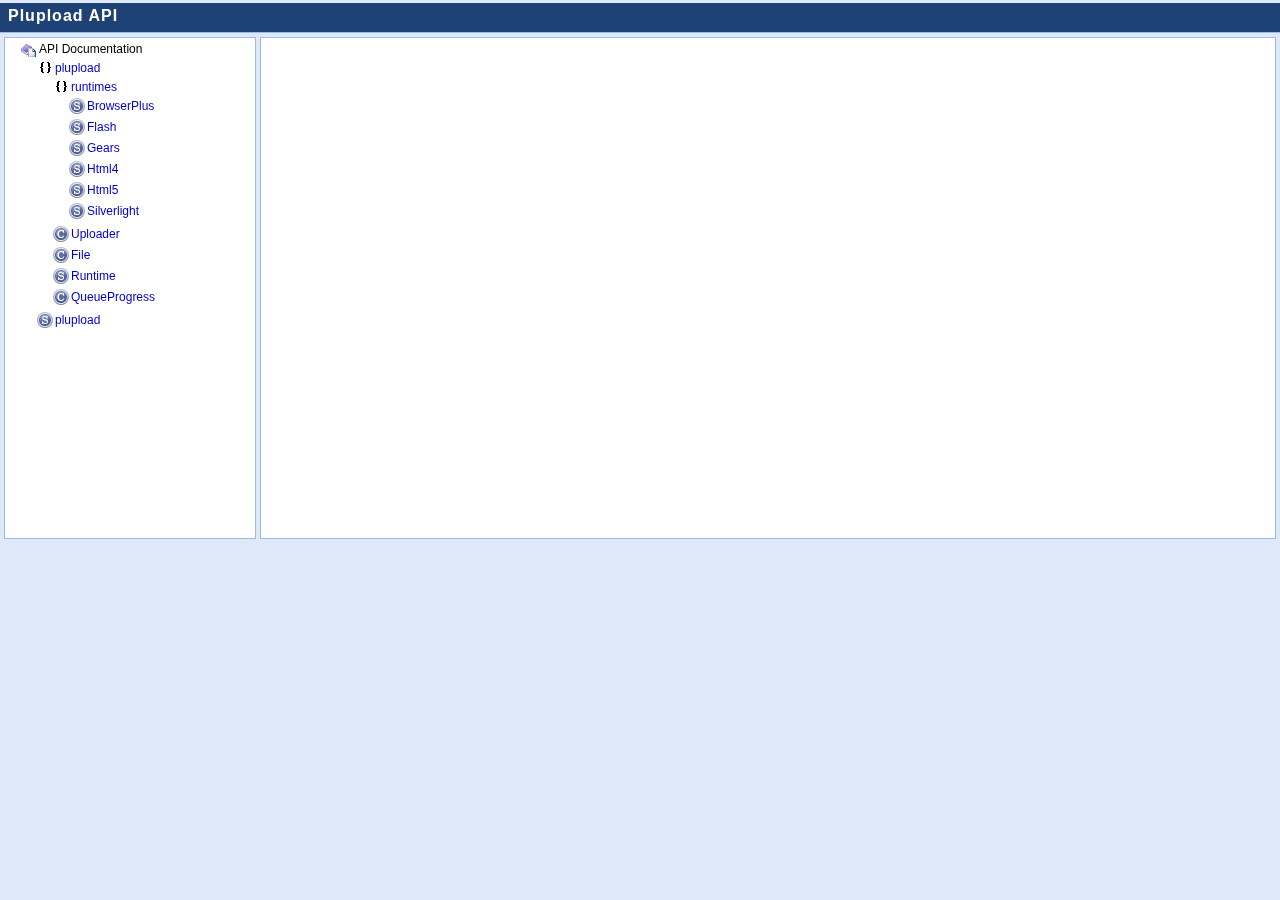
<file: plugins/plupload/docs/api/index.html>
<!DOCTYPE html PUBLIC "-//W3C//DTD XHTML 1.1//EN" "http://www.w3.org/TR/xhtml11/DTD/xhtml11.dtd">
<html xmlns="http://www.w3.org/1999/xhtml">
<head>
<title>Plupload API</title>
<meta name="generator" content="MoxieDoc" />

<link rel="stylesheet" type="text/css" href="css/reset.css" />
<link rel="stylesheet" type="text/css" href="css/grids.css" />
<link rel="stylesheet" type="text/css" href="css/general.css" />
<link rel="stylesheet" type="text/css" href="css/jquery.treeview.css" />
<link type="text/css" rel="stylesheet" href="css/shCore.css" />
<link type="text/css" rel="stylesheet" href="css/shThemeMoxieDoc.css" />

<script type="text/javascript" src="http://www.google.com/jsapi"></script>
<script type="text/javascript">
	google.load("jquery", "1.3");
</script>
<script type="text/javascript" src="js/jquery.treeview.min.js"></script>
<script type="text/javascript" src="js/general.js"></script>
<script type="text/javascript" src="js/shCore.js"></script>
<script type="text/javascript" src="js/shBrushJScript.js"></script>
</head>
<body>
<div id="doc3" class="yui-t1" style="height:500px">
<div id="hd">
<h1>Plupload API</h1>
</div>
<div id="bd">
<div id="yui-main">
<div id="detailsView" class="yui-b">
<!--Gets filled using Ajax-->
</div>
</div>
<div id="classView" class="yui-b">
<ul id="browser" class="classtree treeview-famfamfam">
<li>
<span class="root">API Documentation</span>
<ul>
<li class="closed">
<span class="namespace" title="Namespace">
<a href="#">plupload</a>
</span>
<ul>
<li class="closed">
<span class="namespace" title="Namespace">
<a href="#">runtimes</a>
</span>
<ul>
<li>
<span class="singleton" title="Singleton class">
<a href="class_plupload.runtimes.BrowserPlus.html">BrowserPlus</a>
</span>
</li>
<li>
<span class="singleton" title="Singleton class">
<a href="class_plupload.runtimes.Flash.html">Flash</a>
</span>
</li>
<li>
<span class="singleton" title="Singleton class">
<a href="class_plupload.runtimes.Gears.html">Gears</a>
</span>
</li>
<li>
<span class="singleton" title="Singleton class">
<a href="class_plupload.runtimes.Html4.html">Html4</a>
</span>
</li>
<li>
<span class="singleton" title="Singleton class">
<a href="class_plupload.runtimes.Html5.html">Html5</a>
</span>
</li>
<li>
<span class="singleton" title="Singleton class">
<a href="class_plupload.runtimes.Silverlight.html">Silverlight</a>
</span>
</li>
</ul>
</li>
<li>
<span class="class" title="Class">
<a href="class_plupload.Uploader.html">Uploader</a>
</span>
</li>
<li>
<span class="class" title="Class">
<a href="class_plupload.File.html">File</a>
</span>
</li>
<li>
<span class="singleton" title="Singleton class">
<a href="class_plupload.Runtime.html">Runtime</a>
</span>
</li>
<li>
<span class="class" title="Class">
<a href="class_plupload.QueueProgress.html">QueueProgress</a>
</span>
</li>
</ul>
</li>
<li>
<span class="singleton" title="Singleton class">
<a href="class_plupload.html">plupload</a>
</span>
</li>
</ul>
</li>
</ul>
</div>
</div>
</div>
</body>
</html>
</file>
<file: plugins/plupload/docs/api/css/grids.css>
/*
Copyright (c) 2009, Yahoo! Inc. All rights reserved.
Code licensed under the BSD License:
http://developer.yahoo.net/yui/license.txt
version: 2.7.0
*/
/**
 * YUI Grids
 * @module grids
 * @namespace yui-
 * @requires reset, fonts
 */

/**  
 * Note: Throughout this file, the *property (star-property) filter is used 
 * to give a value to IE that other browsers do not see. _property is only seen 
 * by IE7, so the combo of *prop and _prop can target between IE6 and IE7.
 * 
 * More information on these filters and related validation errors:
 * http://tech.groups.yahoo.com/group/ydn-javascript/message/40059
 */

/**
 * Section: General Rules
 */

body {
	text-align: center;
}

/**
 * Section: Page Width Rules (#doc, #doc2, #doc3, #doc4)
 */

#doc,#doc2,#doc3,#doc4,
.yui-t1,.yui-t2,.yui-t3,.yui-t4,.yui-t5,.yui-t6,.yui-t7 {
	margin: auto;
	text-align: left;
	width: 57.69em;
	*width: 56.25em;
}

/* 950 Centered (doc2) */
#doc2 {
	width: 73.076em;
	*width: 71.25em;
}

/* 100% (doc3) */
#doc3 {
/**
 * Left and Right margins are not a structural part of Grids. Without them 
 * Grids works fine, but content bleeds to the very edge of the document, which
 * often impairs readability and usability. They are provided because they 
 * prevent the content from "bleeding" into the browser's chrome. 
 */
	margin: auto 10px;
	width: auto;
}

/* 974 Centered (doc4) */
#doc4 {
	width: 74.923em;
	*width: 73.05em;
}

/**
 * Section: Preset Template Rules (.yui-t[1-6])
 */


.yui-b {
	/* to preserve source-order independence for Gecko */
	position: relative;
}

.yui-b {
	/* to preserve source-order independence for IE */
	_position: static;
}

#yui-main .yui-b {
	/* to preserve source-order independence for Gecko */
	position: static;
}

#yui-main,
.yui-g .yui-u .yui-g {
	width: 100%;
}

.yui-t1 #yui-main,
.yui-t2 #yui-main,
.yui-t3 #yui-main {
	float: right;
	/* IE: preserve layout at narrow widths */
	margin-left: -25em;
}

.yui-t4 #yui-main,
.yui-t5 #yui-main,
.yui-t6 #yui-main {
	float: left;
	/* IE: preserve layout at narrow widths */
	margin-right: -25em;
}

/** 
 * For Specific Template Presets
 */

.yui-t1 .yui-b {
	float: left;
	width: 12.30769em;
	*width: 12.00em;
}

.yui-t1 #yui-main .yui-b {
	margin-left: 13.30769em;
	*margin-left: 13.05em;
}

.yui-t2 .yui-b {
	float: left;
	width: 13.8461em;
	*width: 13.50em;
}

.yui-t2 #yui-main .yui-b {
	margin-left: 14.8461em;
	*margin-left: 14.55em;
}

.yui-t3 .yui-b {
	float: left;
	width: 23.0769em;
	*width: 22.50em;
}

.yui-t3 #yui-main .yui-b {
	margin-left: 24.0769em;
	*margin-left: 23.62em;
}

.yui-t4 .yui-b {
	float: right;
	width: 13.8456em;
	*width: 13.50em;
}

.yui-t4 #yui-main .yui-b {
	margin-right: 14.8456em;
	*margin-right: 14.55em;
}

.yui-t5 .yui-b {
	float: right;
	width: 18.4615em;
	*width: 18.00em;
}

.yui-t5 #yui-main .yui-b {
	margin-right: 19.4615em;
	*margin-right: 19.125em;
}

.yui-t6 .yui-b {
	float: right;
	width: 23.0769em;
	*width: 22.50em;
}

.yui-t6 #yui-main .yui-b {
	margin-right: 24.0769em;
	*margin-right: 23.62em;
}

.yui-t7 #yui-main .yui-b {
	display: block;
	margin: 0 0 1em 0;
}

#yui-main .yui-b {
	float: none;
	width: auto;
}

/**
 * Section: Grids and Nesting Grids
 */

/* Children generally take half the available space */
.yui-gb .yui-u,
.yui-g .yui-gb .yui-u,
.yui-gb .yui-g,
.yui-gb .yui-gb,
.yui-gb .yui-gc,
.yui-gb .yui-gd,
.yui-gb .yui-ge,
.yui-gb .yui-gf,
.yui-gc .yui-u, 
.yui-gc .yui-g,
.yui-gd .yui-u {
	float: left;
}

/* Float units (and sub grids) to the right */
.yui-g .yui-u,
.yui-g .yui-g,
.yui-g .yui-gb, 
.yui-g .yui-gc, 
.yui-g .yui-gd, 
.yui-g .yui-ge, 
.yui-g .yui-gf, 
.yui-gc .yui-u, 
.yui-gd .yui-g,
.yui-g .yui-gc .yui-u,
.yui-ge .yui-u, 
.yui-ge .yui-g, 
.yui-gf .yui-g,
.yui-gf .yui-u {
	float: right;
}

/*Float units (and sub grids) to the left */
.yui-g div.first, 
.yui-gb div.first,
.yui-gc div.first,
.yui-gd div.first, 
.yui-ge div.first, 
.yui-gf div.first,
.yui-g .yui-gc div.first,
.yui-g .yui-ge div.first,
.yui-gc div.first div.first {
	float: left;
}

.yui-g .yui-u,
.yui-g .yui-g,
.yui-g .yui-gb,
.yui-g .yui-gc,
.yui-g .yui-gd,
.yui-g .yui-ge,
.yui-g .yui-gf {
	width: 49.1%;
}

.yui-gb .yui-u,
.yui-g .yui-gb .yui-u,
.yui-gb .yui-g,
.yui-gb .yui-gb,
.yui-gb .yui-gc,
.yui-gb .yui-gd,
.yui-gb .yui-ge,
.yui-gb .yui-gf,
.yui-gc .yui-u, 
.yui-gc .yui-g,
.yui-gd .yui-u {
	width: 32%;
	margin-left: 1.99%;
}

/* Give IE some extra breathing room for 1/3-based rounding issues */
.yui-gb .yui-u {
	*margin-left: 1.9%;
	*width: 31.9%;
}

.yui-gc div.first, 
	.yui-gd .yui-u {
	width: 66%;
}

.yui-gd div.first {
	width: 32%;
}

.yui-ge div.first, 
	.yui-gf .yui-u {
	width: 74.2%;
}

.yui-ge .yui-u,
	.yui-gf div.first {
	width: 24%;
}

.yui-g .yui-gb div.first,
.yui-gb div.first, 
.yui-gc div.first, 
.yui-gd div.first {
	margin-left: 0;
}

/**
 * Section: Deep Nesting 
 */

.yui-g .yui-g .yui-u,
.yui-gb .yui-g .yui-u,
.yui-gc .yui-g .yui-u,
.yui-gd .yui-g .yui-u,
.yui-ge .yui-g .yui-u,
.yui-gf .yui-g .yui-u {
	width: 49%;
	*width: 48.1%;
	*margin-left: 0;
}

.yui-g .yui-g .yui-u {
	width: 48.1%;
}

/*SF 1927599 from 1.14 to 2.6.0*/
.yui-g .yui-gb div.first,
	.yui-gb .yui-gb div.first {
	*margin-right: 0;
	*width: 32%;
	_width: 31.7%;
}

.yui-g .yui-gc div.first, 
	.yui-gd .yui-g {
	width: 66%;
}

.yui-gb .yui-g div.first {
	*margin-right: 4%;
	_margin-right: 1.3%;
}

.yui-gb .yui-gc div.first, 
	.yui-gb .yui-gd div.first {
	*margin-right: 0;
}

.yui-gb .yui-gb .yui-u,
	.yui-gb .yui-gc .yui-u {
	*margin-left: 1.8%;
	_margin-left: 4%;
}

.yui-g .yui-gb .yui-u {
	_margin-left: 1.0%;
}

.yui-gb .yui-gd .yui-u {
	*width: 66%;
	_width: 61.2%;
}

.yui-gb .yui-gd div.first {
	*width: 31%;
	_width: 29.5%;
}

.yui-g .yui-gc .yui-u, 
	.yui-gb .yui-gc .yui-u {
	width: 32%;
	_float: right;
	margin-right: 0;
	_margin-left: 0;
}

.yui-gb .yui-gc div.first {
	width: 66%;
	*float: left;
	*margin-left: 0;
}

.yui-gb .yui-ge .yui-u, 
	.yui-gb .yui-gf .yui-u {
	margin: 0;
}

.yui-gb .yui-gb .yui-u {
	_margin-left: .7%;
}

.yui-gb .yui-g div.first, 
	.yui-gb .yui-gb div.first {
	*margin-left: 0;
}

.yui-gc .yui-g .yui-u,
	.yui-gd .yui-g .yui-u {
	*width: 48.1%;
	*margin-left: 0;
}

.yui-gb .yui-gd div.first {
	width: 32%;
}

.yui-g .yui-gd div.first {
	_width: 29.9%;
}

.yui-ge .yui-g {
	width: 24%;
}

.yui-gf .yui-g {
	width: 74.2%;
}

.yui-gb .yui-ge div.yui-u,
	.yui-gb .yui-gf div.yui-u {
	float: right;
}

.yui-gb .yui-ge div.first,
	.yui-gb .yui-gf div.first {
	float: left;
}

/* Width Accommodation for Nested Contexts */
.yui-gb .yui-ge .yui-u,
	.yui-gb .yui-gf div.first {
	*width: 24%;
	_width: 20%;
}

/* Width Accommodation for Nested Contexts */
.yui-gb .yui-ge div.first, 
	.yui-gb .yui-gf .yui-u {
	*width: 73.5%;
	_width: 65.5%;
}

/* Patch for GD within GE */
.yui-ge div.first .yui-gd .yui-u {
	width: 65%;
}

.yui-ge div.first .yui-gd div.first {
	width: 32%;
}

/* @group Clearing */
#hd:after,
#bd:after,
#ft:after,
.yui-g:after, 
.yui-gb:after, 
.yui-gc:after, 
.yui-gd:after, 
.yui-ge:after, 
.yui-gf:after {
	content: ".";
	display: block;
	height: 0;
	clear: both;
	visibility: hidden;
}

#hd,
#bd,
#ft,
.yui-g, 
.yui-gb, 
.yui-gc, 
.yui-gd, 
.yui-ge, 
.yui-gf {
	zoom: 1;
}
</file>
<file: plugins/plupload/docs/api/css/general.css>
body, html {
	overflow: hidden;
	background-color: #DFE8F6;
}

#doc3 {
	margin: 0;

	/* Fix for scrolling issue on Gecko */
	position: fixed; width: 100%; top: 0; left: 0;
}

#bd, #bd, #yui-main, #detailsView, #classView {
	height: 100%;
}

#hd {
	background: #1E4176;
	border-bottom: 1px solid #99BBE8;
}

#hd h1 {
	font-family:Verdana,Arial,Helvetica,sans-serif;
	font-size: 16px;
	padding: 4px 0 4px 8px;
	color: #fff;
}

#yui-main #detailsView {
	overflow: auto;
	margin: 4px;
	margin-left: 260px;
	border: 1px solid #99BBE8;
	background: #FFF;
}

#bd #classView {
	overflow: auto;
	width: 250px;
	margin: 4px;
	border: 1px solid #99BBE8;
	background: #FFF;
}

.classDetailsContent, .memberDetailsContent {
	margin: 10px;
	line-height: 150%;
}

body, td, th {
	font-family: "Trebuchet MS", "Bitstream Vera Sans", Tahoma,Verdana,Arial,Helvetica,sans-serif;
	font-size: 13px;
}

h1, h2, h3, h4, h5, h6 {
	font-family: "Trebuchet MS", "Bitstream Vera Sans", verdana, lucida, arial, helvetica, sans-serif;
	font-weight: bold;
	letter-spacing: 1px;
	margin-bottom: 3px;
	margin-top: 3px;
	width: 90%;
}

h1 {
	font-size: 20px;
}

h2 {
	font-size: 16px;
}

h3 {
	font-size: 16px;
}

h4 {
	font-size: 13px;
}

a, a:visited, a:active, a:link {
	color: #0000CC;
	text-decoration: none;
}

a:hover {
	text-decoration: underline;
}

table.summary {
	border: 1px solid #999999;
	margin-bottom: 20px;
	margin-right: 10px;
	margin-top: 10px;
	width: 100%;
	border-collapse: collapse;
}

table.summary th {
	font-weight: bold;
	text-align: left;
	vertical-align: bottom;
	background-color: #627C9D;
	color: #FFFFFF;
	white-space: nowrap;
	padding: 4px;
}

table.summary td {
	border: 1px solid #999999;
	padding: 4px;
}

table.summary a.memberName {
	font-weight: bold;
}

table.summary tr.even {
	background: #f2f2f2;
}

table.summary td.first div {
	margin-left: 30px;
}

table.summary td.first {
	width: 95%;
}

table.summary td.last {
	width: 5%;
}

table.summary .deprecated {
	margin: 0;
}

.params, .returns, .see {
	margin-left: 20px;
	margin-bottom: 10px;
}

.params td.last {
	padding-left: 10px;
}

.classDescription, .memberDescription, .deprecated {
	margin: 10px 0 10px 0;
}

.inherited td.first {
	background: url(../img/inherited.gif) no-repeat 10px 5px;
}

.inheritageList span {
	padding-right: 20px;
	margin-right: 5px;
	background: url(../img/inherit-arrow.gif) no-repeat center right;
}

.inheritageList span.last {
	background: transparent;
}

.classDetails .first {
	font-weight: bold;
	padding-right: 20px;
}

.memberDetails {
	margin-bottom: 10px;
}

pre {
	background-color: #F2F2F2;
	font-family: "Lucida Console","Courier New",Courier,monospace;
	font-size: 12px;
	margin-bottom: 10px;
	margin-top: 10px;
	overflow: auto;
	padding: 5px 5px 5px 5px;
}

.memberType {
	padding-left: 10px;
	font-size: 13px;
	font-weight: normal;
}

.selected {
	font-weight: bold;
}

.memberDetails {
	border-bottom: 1px solid gray;
	margin-bottom: 10px;
}

.details {
	padding-bottom: 10px;
}

.details .last {
	border: 0;
}

.details h2 {
	width: 100%;
	background-color: #627C9D;
	color: #FFF;
	padding: 4px;
}

.memberDetails {
	padding-left: 15px;
}

code.syntax {
	background-color: #F2F2F2;
}

.deprecated {
	font-weight: bold;
}

.static {
	color: gray;
}

.version span, .author span {
	font-weight: bold;
}

#yui-main #detailsView.loading {
	background: #FFF url('../img/loader.gif') no-repeat center center; 
}
</file>
<file: plugins/plupload/docs/api/css/shCore.css>
/**
 * SyntaxHighlighter
 * http://alexgorbatchev.com/
 *
 * SyntaxHighlighter is donationware. If you are using it, please donate.
 * http://alexgorbatchev.com/wiki/SyntaxHighlighter:Donate
 *
 * @version
 * 2.0.320 (May 03 2009)
 * 
 * @copyright
 * Copyright (C) 2004-2009 Alex Gorbatchev.
 *
 * @license
 * This file is part of SyntaxHighlighter.
 * 
 * SyntaxHighlighter is free software: you can redistribute it and/or modify
 * it under the terms of the GNU Lesser General Public License as published by
 * the Free Software Foundation, either version 3 of the License, or
 * (at your option) any later version.
 * 
 * SyntaxHighlighter is distributed in the hope that it will be useful,
 * but WITHOUT ANY WARRANTY; without even the implied warranty of
 * MERCHANTABILITY or FITNESS FOR A PARTICULAR PURPOSE.  See the
 * GNU General Public License for more details.
 * 
 * You should have received a copy of the GNU General Public License
 * along with SyntaxHighlighter.  If not, see <http://www.gnu.org/copyleft/lesser.html>.
 */
.syntaxhighlighter,
.syntaxhighlighter div,
.syntaxhighlighter code,
.syntaxhighlighter span
{
	margin: 0 !important;
	padding: 0 !important;
	border: 0 !important;
	outline: 0 !important;
	background: none !important;
	text-align: left !important;
	float: none !important;
	vertical-align: baseline !important;
	position: static !important;
	left: auto !important;
	top: auto !important;
	right: auto !important;
	bottom: auto !important;
	height: auto !important;
	width: auto !important;
	line-height: 1.1em !important;
	font-family: "Consolas", "Monaco", "Bitstream Vera Sans Mono", "Courier New", Courier, monospace !important;
	font-weight: normal !important;
	font-style: normal !important;
	font-size: 1em !important;
}

.syntaxhighlighter
{
	width: 100% !important;
	margin: 1em 0 1em 0 !important;
	padding: 1px !important; /* adds a little border on top and bottom */
	position: relative !important;
}

.syntaxhighlighter code {
	display: inline !important;
}

.syntaxhighlighter .bold {
	font-weight: bold !important;
}

.syntaxhighlighter .italic {
	font-style: italic !important;
}

.syntaxhighlighter .line .number
{
	float: left !important; 
	width: 3em !important; 
	padding-right: .3em !important;
	text-align: right !important;
	display: block !important;
}

/* Disable numbers when no gutter option is set */
.syntaxhighlighter.nogutter .line .number
{
	display: none !important;
}

.syntaxhighlighter .line .content
{
	margin-left: 3.3em !important; 
	padding-left: .5em !important;
	display: block !important;
}

.syntaxhighlighter .line .content .block
{
	display: block !important;
	padding-left: 1.5em !important;
	text-indent: -1.5em !important;
}

.syntaxhighlighter .line .content .spaces
{
	display: none !important;
}

/* Disable border and margin on the lines when no gutter option is set */
.syntaxhighlighter.nogutter .line .content
{
	margin-left: 0 !important; 
	border-left: none !important;
}

.syntaxhighlighter .bar
{
	display: none !important;
}

.syntaxhighlighter .bar.show 
{
	display: block !important;
}

.syntaxhighlighter.collapsed .bar
{
	display: block !important;
}

.syntaxhighlighter.nogutter .ruler
{
	margin-left: 0 !important;
	padding-left: 0 !important;
}

.syntaxhighlighter .ruler
{
	padding: 0 0 .5em .5em !important;
	margin-left: 3.3em !important;
	overflow: hidden !important;
}

/* Adjust some properties when collapsed */

.syntaxhighlighter.collapsed .lines,
.syntaxhighlighter.collapsed .ruler
{
	display: none !important;
}

.syntaxhighlighter .lines.no-wrap
{
	overflow: auto;
	overflow-y: hidden;
}

/* Styles for the toolbar */

.syntaxhighlighter .toolbar
{
	position: absolute !important;
	right: 0px !important;
	top: 0px !important;
	font-size: 1px !important;
	padding: 8px 8px 8px 0 !important; /* in px because images don't scale with ems */
}

.syntaxhighlighter.collapsed .toolbar
{
	font-size: 80% !important;
	padding: .2em 0 .5em .5em !important;
	position: static !important;
}

.syntaxhighlighter .toolbar a.item,
.syntaxhighlighter .toolbar .item
{
	display: block !important;
	float: left !important;
	margin-left: 8px !important;
	background-repeat: no-repeat !important;
	overflow: hidden !important;
	text-indent: -5000px !important;
}

.syntaxhighlighter.collapsed .toolbar .item
{
	display: none !important;
}

.syntaxhighlighter.collapsed .toolbar .item.expandSource
{
	background-image: url(../img/magnifier.png) !important;
	display: inline !important;
	text-indent: 0 !important;
	width: auto !important;
	float: none !important;
	height: 16px !important;
	padding-left: 20px !important;
}

.syntaxhighlighter .toolbar .item.viewSource
{
	background-image: url(../img/page_white_code.png) !important;
}

.syntaxhighlighter .toolbar .item.printSource
{
	background-image: url(../img/printer.png) !important;
}

.syntaxhighlighter .toolbar .item.copyToClipboard
{
	text-indent: 0 !important;
	background: none !important;
	overflow: visible !important;
}

.syntaxhighlighter .toolbar .item.about
{
	background-image: url(../img/help.png) !important;
}

/** 
 * Print view.
 * Colors are based on the default theme without background.
 */

.syntaxhighlighter.printing,
.syntaxhighlighter.printing .line.alt1 .content,
.syntaxhighlighter.printing .line.alt2 .content,
.syntaxhighlighter.printing .line.highlighted .number,
.syntaxhighlighter.printing .line.highlighted.alt1 .content,
.syntaxhighlighter.printing .line.highlighted.alt2 .content,
.syntaxhighlighter.printing .line .content .block
{
	background: none !important;
}

.syntaxhighlighter .no-wrap .line .content .block
{
	white-space: nowrap !important;
}

/* Gutter line numbers */
.syntaxhighlighter.printing .line .number
{
	color: #bbb !important;
}

/* Add border to the lines */
.syntaxhighlighter.printing .line .content
{
	color: #000 !important;
}

/* Toolbar when visible */
.syntaxhighlighter.printing .toolbar,
.syntaxhighlighter.printing .ruler
{
	display: none !important;
}

.syntaxhighlighter.printing a
{
	text-decoration: none !important;
}

.syntaxhighlighter.printing .plain,
.syntaxhighlighter.printing .plain a
{ 
	color: #000 !important;
}

.syntaxhighlighter.printing .comments,
.syntaxhighlighter.printing .comments a
{ 
	color: #008200 !important;
}

.syntaxhighlighter.printing .string,
.syntaxhighlighter.printing .string a
{
	color: blue !important; 
}

.syntaxhighlighter.printing .keyword
{ 
	color: #069 !important; 
	font-weight: bold !important; 
}

.syntaxhighlighter.printing .preprocessor 
{ 
	color: gray !important; 
}

.syntaxhighlighter.printing .variable 
{ 
	color: #a70 !important; 
}

.syntaxhighlighter.printing .value
{ 
	color: #090 !important; 
}

.syntaxhighlighter.printing .functions
{ 
	color: #ff1493 !important; 
}

.syntaxhighlighter.printing .constants
{ 
	color: #0066CC !important; 
}

.syntaxhighlighter.printing .script
{
	font-weight: bold !important;
}

.syntaxhighlighter.printing .color1,
.syntaxhighlighter.printing .color1 a
{ 
	color: #808080 !important; 
}

.syntaxhighlighter.printing .color2,
.syntaxhighlighter.printing .color2 a
{ 
	color: #ff1493 !important; 
}

.syntaxhighlighter.printing .color3,
.syntaxhighlighter.printing .color3 a
{ 
	color: red !important; 
}
</file>
<file: plugins/plupload/docs/api/css/shThemeMoxieDoc.css>
/**
 * SyntaxHighlighter
 * http://alexgorbatchev.com/
 *
 * SyntaxHighlighter is donationware. If you are using it, please donate.
 * http://alexgorbatchev.com/wiki/SyntaxHighlighter:Donate
 *
 * @version
 * 2.0.320 (May 03 2009)
 * 
 * @copyright
 * Copyright (C) 2004-2009 Alex Gorbatchev.
 *
 * @license
 * This file is part of SyntaxHighlighter.
 * 
 * SyntaxHighlighter is free software: you can redistribute it and/or modify
 * it under the terms of the GNU Lesser General Public License as published by
 * the Free Software Foundation, either version 3 of the License, or
 * (at your option) any later version.
 * 
 * SyntaxHighlighter is distributed in the hope that it will be useful,
 * but WITHOUT ANY WARRANTY; without even the implied warranty of
 * MERCHANTABILITY or FITNESS FOR A PARTICULAR PURPOSE.  See the
 * GNU General Public License for more details.
 * 
 * You should have received a copy of the GNU General Public License
 * along with SyntaxHighlighter.  If not, see <http://www.gnu.org/copyleft/lesser.html>.
 */
/************************************
 * Default Syntax Highlighter theme.
 * 
 * Interface elements.
 ************************************/

.syntaxhighlighter
{
	background-color: #E7E5DC !important;
}

/* Highlighed line number */
.syntaxhighlighter .line.highlighted .number
{
	background-color: #6CE26C !important;
	color: black !important;
}

/* Highlighed line */
.syntaxhighlighter .line.highlighted.alt1 .content,
.syntaxhighlighter .line.highlighted.alt2 .content
{
	background-color: #6CE26C !important;
}

/* Gutter line numbers */
.syntaxhighlighter .line .number
{
	color: #5C5C5C !important;
}

/* Add border to the lines */
.syntaxhighlighter .line .content
{
	border-left: 3px solid #99BBE8 !important;
	color: #000 !important;
}

.syntaxhighlighter.printing .line .content 
{
	border: 0 !important;
}

/* First line */
.syntaxhighlighter .line.alt1 .content
{
	background-color: #fff !important;
}

/* Second line */
.syntaxhighlighter .line.alt2 .content
{
	background-color: #F8F8F8 !important;
}

.syntaxhighlighter .line .content .block
{
	background: url(../img/wrapping.png) 0 1.1em no-repeat !important;
}

.syntaxhighlighter .ruler
{
	color: silver !important;
	background-color: #F8F8F8 !important;
	border-left: 3px solid #6CE26C !important;
}

.syntaxhighlighter.nogutter .ruler
{
	border: 0 !important;
}

.syntaxhighlighter .toolbar
{
	background-color: #F8F8F8 !important;
	border: #E7E5DC solid 1px !important;
}

.syntaxhighlighter .toolbar a
{
	color: #a0a0a0 !important;
}

.syntaxhighlighter .toolbar a:hover
{
	color: red !important;
}

/************************************
 * Actual syntax highlighter colors.
 ************************************/
.syntaxhighlighter .plain,
.syntaxhighlighter .plain a
{ 
	color: #000 !important;
}

.syntaxhighlighter .comments,
.syntaxhighlighter .comments a
{ 
	color: #008200 !important;
}

.syntaxhighlighter .string,
.syntaxhighlighter .string a
{
	color: blue !important; 
}

.syntaxhighlighter .keyword
{ 
	color: #069 !important; 
	font-weight: bold !important; 
}

.syntaxhighlighter .preprocessor 
{ 
	color: gray !important; 
}

.syntaxhighlighter .variable 
{ 
	color: #a70 !important; 
}

.syntaxhighlighter .value
{ 
	color: #090 !important; 
}

.syntaxhighlighter .functions
{ 
	color: #ff1493 !important; 
}

.syntaxhighlighter .constants
{ 
	color: #0066CC !important; 
}

.syntaxhighlighter .script
{ 
	background-color: yellow !important;
}

.syntaxhighlighter .color1,
.syntaxhighlighter .color1 a
{ 
	color: #808080 !important; 
}

.syntaxhighlighter .color2,
.syntaxhighlighter .color2 a
{ 
	color: #ff1493 !important; 
}

.syntaxhighlighter .color3,
.syntaxhighlighter .color3 a
{ 
	color: red !important; 
}
</file>
